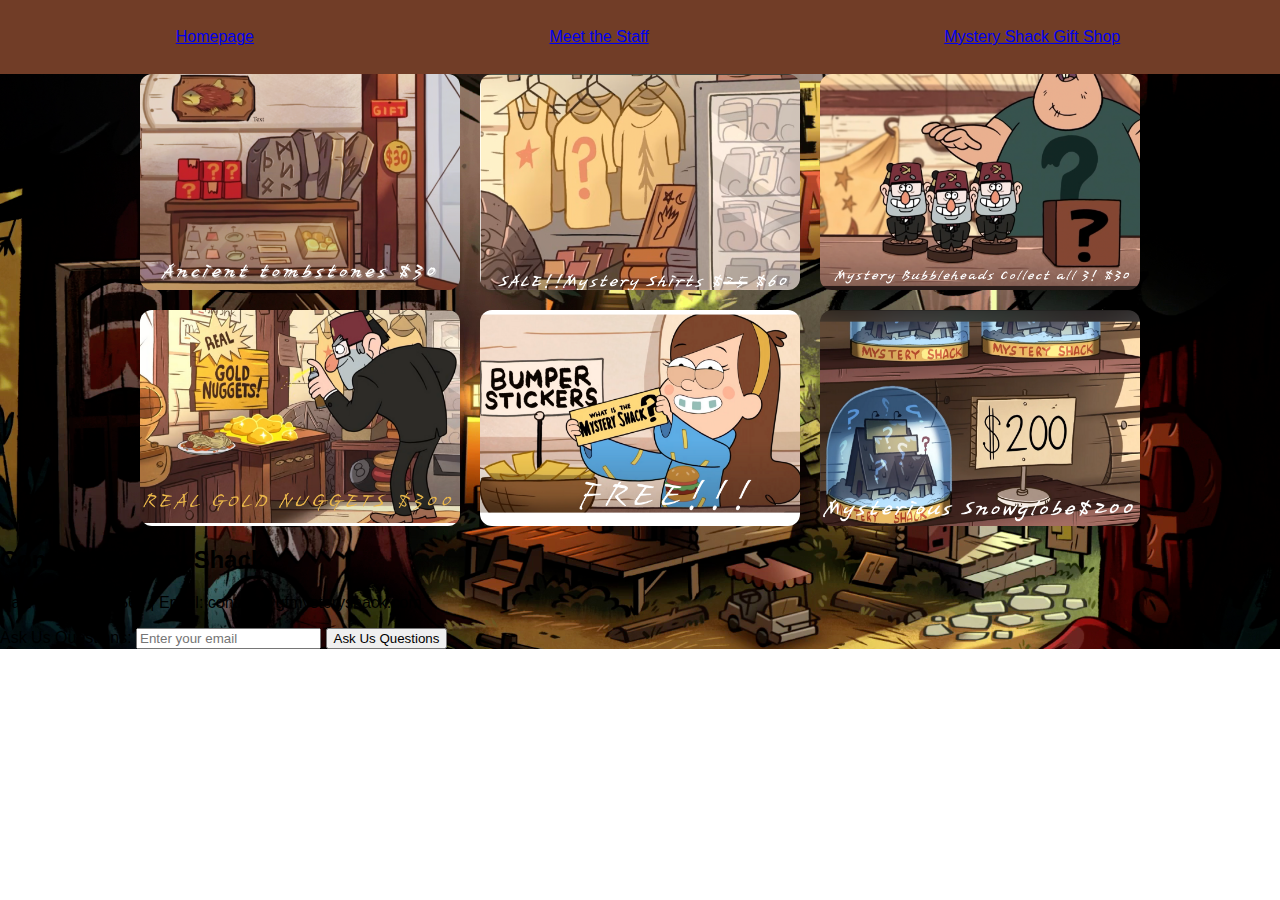
<file: giftshop.html>
<!DOCTYPE html>
<html lang="en">
  <head>
    <meta charset="UTF-8" />
    <meta name="viewport" content="width=device-width, initial-scale=1.0" />
    <title>Gift Shop</title>
    <link rel="stylesheet" href="styles.css" />
  </head>
  <body>
    <header>
      <nav>
        <ul>
          <li><a href="index.html">Homepage</a></li>
          <li><a href="staff.html">Meet the Staff</a></li>
          <li><a href="giftshop.html">Mystery Shack Gift Shop</a></li>
        </ul>
      </nav>
    </header>
    <main>
      <div class="image-grid">
        <div class="image-container">
          <img src="Images/1.png" alt="Tomstones" />
          <div class="overlay">
            <h3>Tomstones $30</h3>
            <br />
            <p>This curse will follow you home.</p>
          </div>
        </div>
        <div class="image-container">
          <img src="Images/2.png" alt="Mystery Shirts" />
          <div class="overlay">
            <h3>Now only $60</h3>
            <br />
            <p>
              Ongoing Sale. <br />Get them while you can this sale won't last.
            </p>
          </div>
        </div>
        <div class="image-container">
          <img src="Images/3.png" alt="Bubblheads" />
          <div class="overlay">
            <h3>Stan Bubbleheads $30</h3>
            <br />
            <p>Collect all 3. <br />Mystery Bubbleheads.</p>
          </div>
        </div>
        <div class="image-container">
          <img src="Images/4.png" alt="Real Golden Nuggets" />
          <div class="overlay">
            <h3>BUY YOUR GOLDEN NUGGETS $300!!</h3>
            <br />
            <p>SUPER LOW PRICE SUPER REAL.</p>
          </div>
        </div>
        <div class="image-container">
          <img src="Images/5.png" alt="Free Bumper Stickers" />
          <div class="overlay">
            <h3>Bumper Stickers</h3>
            <br />
            <p>FREE JUST SAY PLEASE.<br />Get yours while supplies last.</p>
          </div>
        </div>
        <div class="image-container">
          <img src="Images/6.png" alt="Mystery Snowglobes" />
          <div class="overlay">
            <h3>Mystery Snowglobes $200</h3>
            <br />
            <p>The World's Most Mysterious Snowglobe.</p>
          </div>
        </div>
      </div>
      <footer>
	<h2>Contact Mystery Shack</h2>
	<p>Call: (555) 123-4567 | Email: contact@gfmysteryshack.com</p>
	<form>
		<label for="email">Ask Us Questions:</label>
		<input type="email"id="email" placeholder="Enter your email">
		<button>Ask Us Questions</button>
	</form>
</footer>
    </main>
  </body>
</html>
</file>
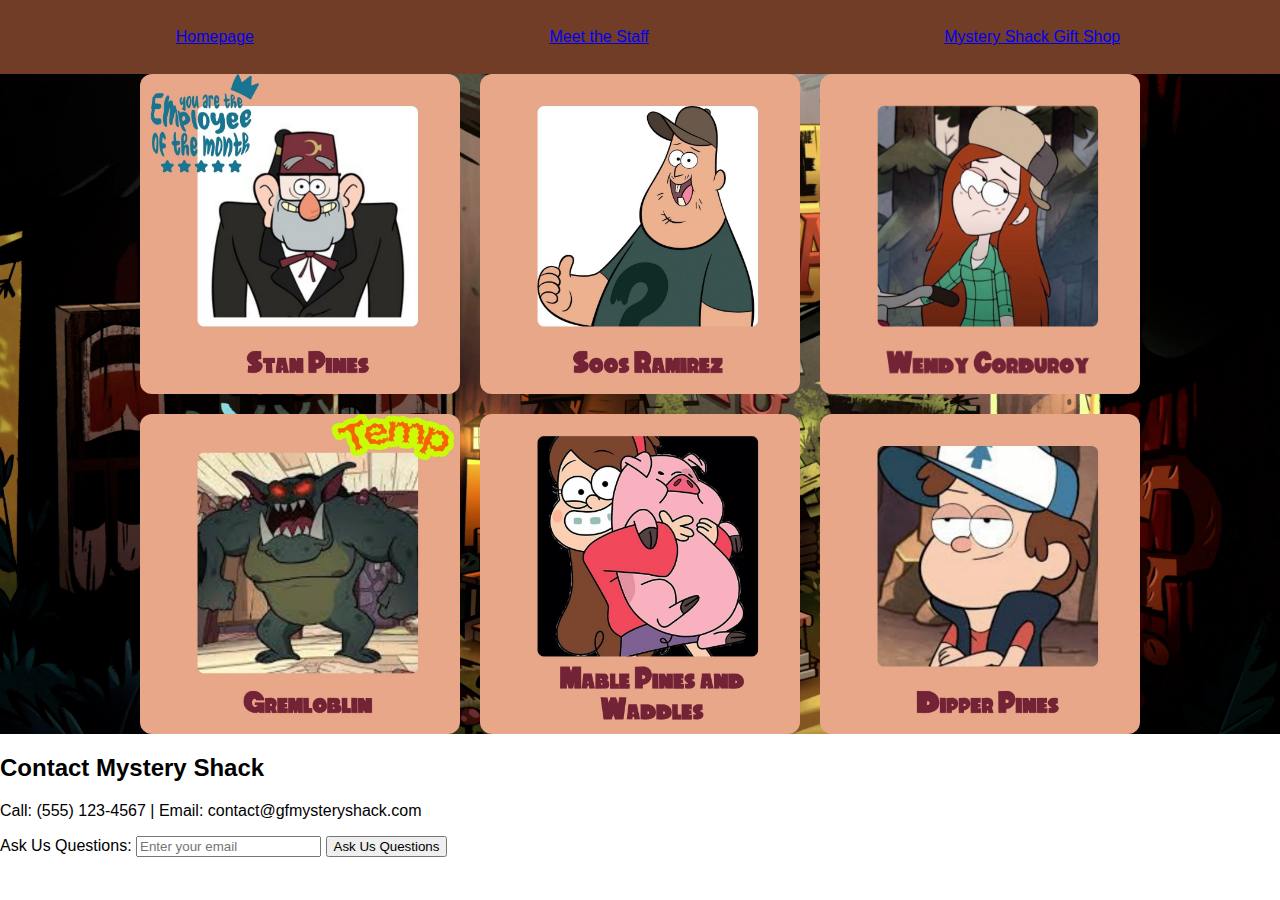
<file: staff.html>
<!DOCTYPE html>
<html lang="en">
<head>
  <meta charset="UTF-8" />
  <meta name="viewport" content="width=device-width, initial-scale=1.0" />
  <title>Meet the Staff</title>
  <link rel="stylesheet" href="styles.css" />
</head>
<body>
   <header>
        <nav>
            <ul>
                <li><a href="index.html">Homepage</a></li>
                <li><a href="staff.html">Meet the Staff</a></li>
                <li><a href="#mistery shack">Mystery Shack Gift Shop</a></li>
            </ul>
        </nav>
        
        </header>
        <main>
  <div class="image-grid">
    <div class="image-container">
      <img src="Images/stan.jpg" alt="Stan Pines">
      <div class="overlay"><h3>Stan Pines</h3><br><p>Sometime Owner. <br>Employee of the Month. Every month.</p></div>
    </div>
    <div class="image-container">
      <img src="Images/soos.jpg" alt="Soos Ramirez">
      <div class="overlay"><h3>Soos Ramirez</h3><br><p>Employee and later Owner. <br>Likes to ask people questions, you know, and do the question dance.</p></div>
    </div>
    <div class="image-container">
      <img src="Images/wendy.png" alt="Wendy Corduroy">
      <div class="overlay">Wendy Corduroy. Part-time employee. Likes a full day’s pay even on her day off. Can’t reach things behind the counter so don’t ask.</div>
    </div>
    <div class="image-container">
      <img src="Images/gremloblin.jpg" alt="Gremloblin">
      <div class="overlay">Gremloblin. Can show you your worst nightmare…maybe after his break.</div>
    </div>
    <div class="image-container">
      <img src="Images/mableandwaddles.jpg" alt="Mable Pines and Waddles the Pig">
      <div class="overlay">Boss (for three days) and Executive Pig, respectively. Silly, by nature.</div>
    </div>
    <div class="image-container">
      <img src="Images/dipper.jpg" alt="Dipper Pines">
      <div class="overlay">Dipper Pines. Summer break employee. Tour guide and paranormal investigator. Summerween survivor.</div>
    </div>
  </div>
</main>
<footer>
	<h2>Contact Mystery Shack</h2>
	<p>Call: (555) 123-4567 | Email: contact@gfmysteryshack.com</p>
	<form>
		<label for="email">Ask Us Questions:</label>
		<input type="email"id="email" placeholder="Enter your email">
		<button>Ask Us Questions</button>
	</form>
</footer>

  </body>
</html>
</file>
<file: styles.css>
body{
    
    height: 100vh;
    margin: 0;
    font-family: Arial, sans-serif;
}
    
main {
  background-image: url(Images/wallpaper_gravityfalls.png);
  background-size: cover;
  background-repeat: no-repeat;
  background-position: center;
  background-blend-mode: multiply;

}

footer {




}

/*font styling*/

h1{
    color:aliceblue;
    text-shadow:2px 2px 8px black;
    padding-left: 10%;
    font-size: 48px;
}
nav{
    background-color:#713d27;
    padding: .5em;
    position: sticky;
    top:0;
    z-index:1000;
    width: 100%;
    
}
nav ul{
    margin: 10px;
    padding: 10px;
    list-style: none;
    display: flex;
    justify-content: space-around;
    font-size: 100%;
}


/*staff page styling*/
.image-grid {
  display: grid;
  grid-template-columns: repeat(3, 1fr);
  gap: 20px;
  width: 90%;
  max-width: 1000px;
  margin: 0 auto;
  justify-items: center;
}

.image-container {
  position: relative;
  overflow: hidden;
  border-radius: 12px;
  cursor: pointer;
}

.image-container img {
  width: 100%;
  height: auto;
  display: block;
  transition: transform 0.4s ease;
}

.image-container:hover img {
  transform: scale(1.1);
}

.overlay {
  position: absolute;
  top: 0;
  left: 0;
  right: 0;
  bottom: 0;
  background: rgba(0, 0, 0, 0.6);
  color: #fff;
  align-items: center;
  justify-content: center;
  opacity: 0;
  transition: opacity 0.3s ease;
  font-size: 1.2em;
  text-align: center;
  padding: 10px;
}
.image-container:hover .overlay {
  opacity: 1;
}
</file>
